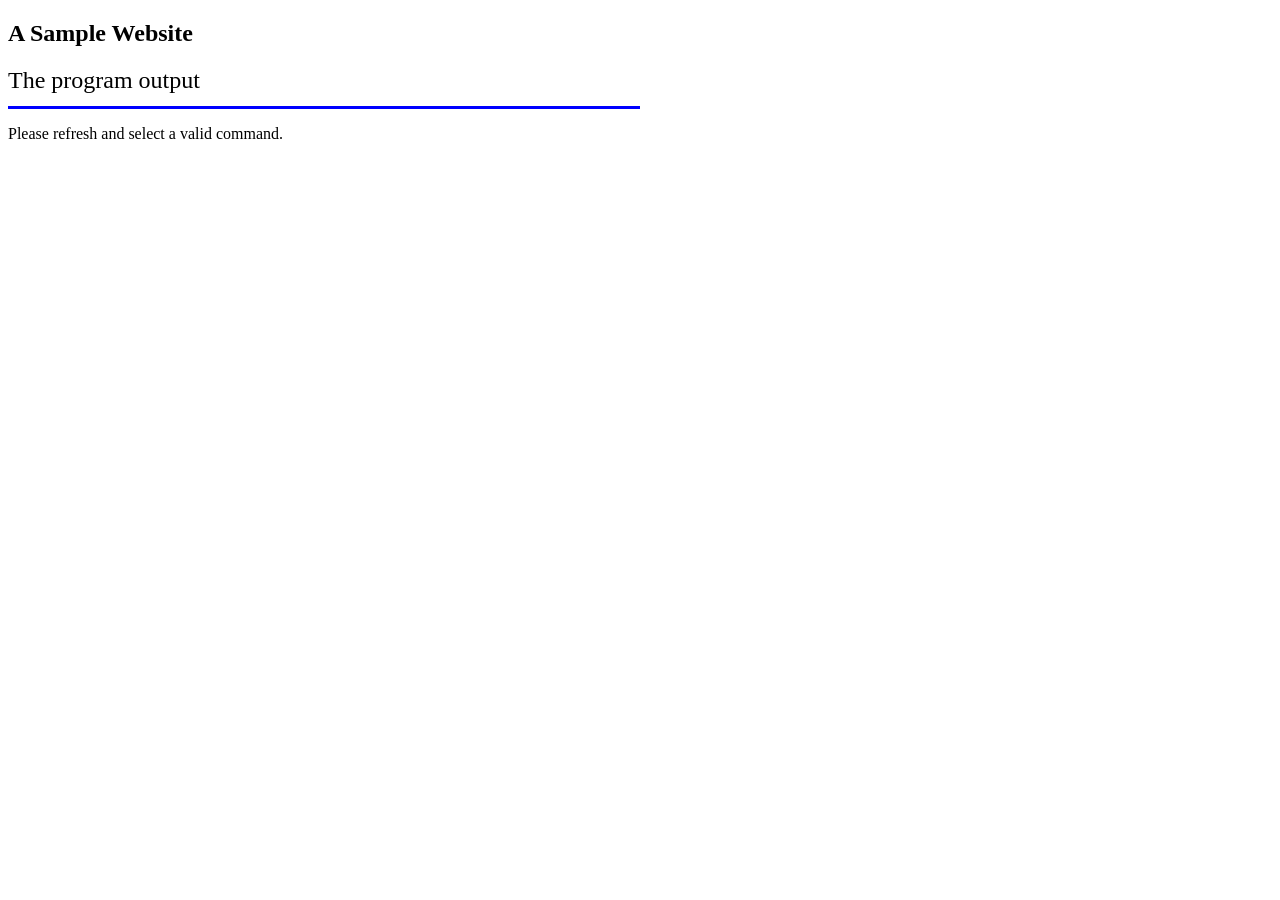
<file: index.html>
<!DOCTYPE html>
<html lang="en">

<head>
    <meta charset="UTF-8">
    <meta name="viewport" content="width=device-width, initial-scale=1.0">
    <meta http-equiv="X-UA-Compatible" content="ie=edge">
    <title>IS 445 Assignment 5</title>
    <link rel="stylesheet" href="styles.css">
    <script src="app.js" type="text/javascript"></script>
</head>

<body>
    <h2>A Sample Website</h2>

    <div id="output-subject">The program output</div>
    
    <p id="output">
       <script> determineOutput(); </script> 

    </p>

  
    
</body>

</html>
</file>
<file: styles.css>
#output-subject {
    width: 50%;
    font-size: 1.5em;
    margin-bottom: 0.5em;
    padding-bottom: 0.5em;
    border-bottom: solid blue;
}
</file>
